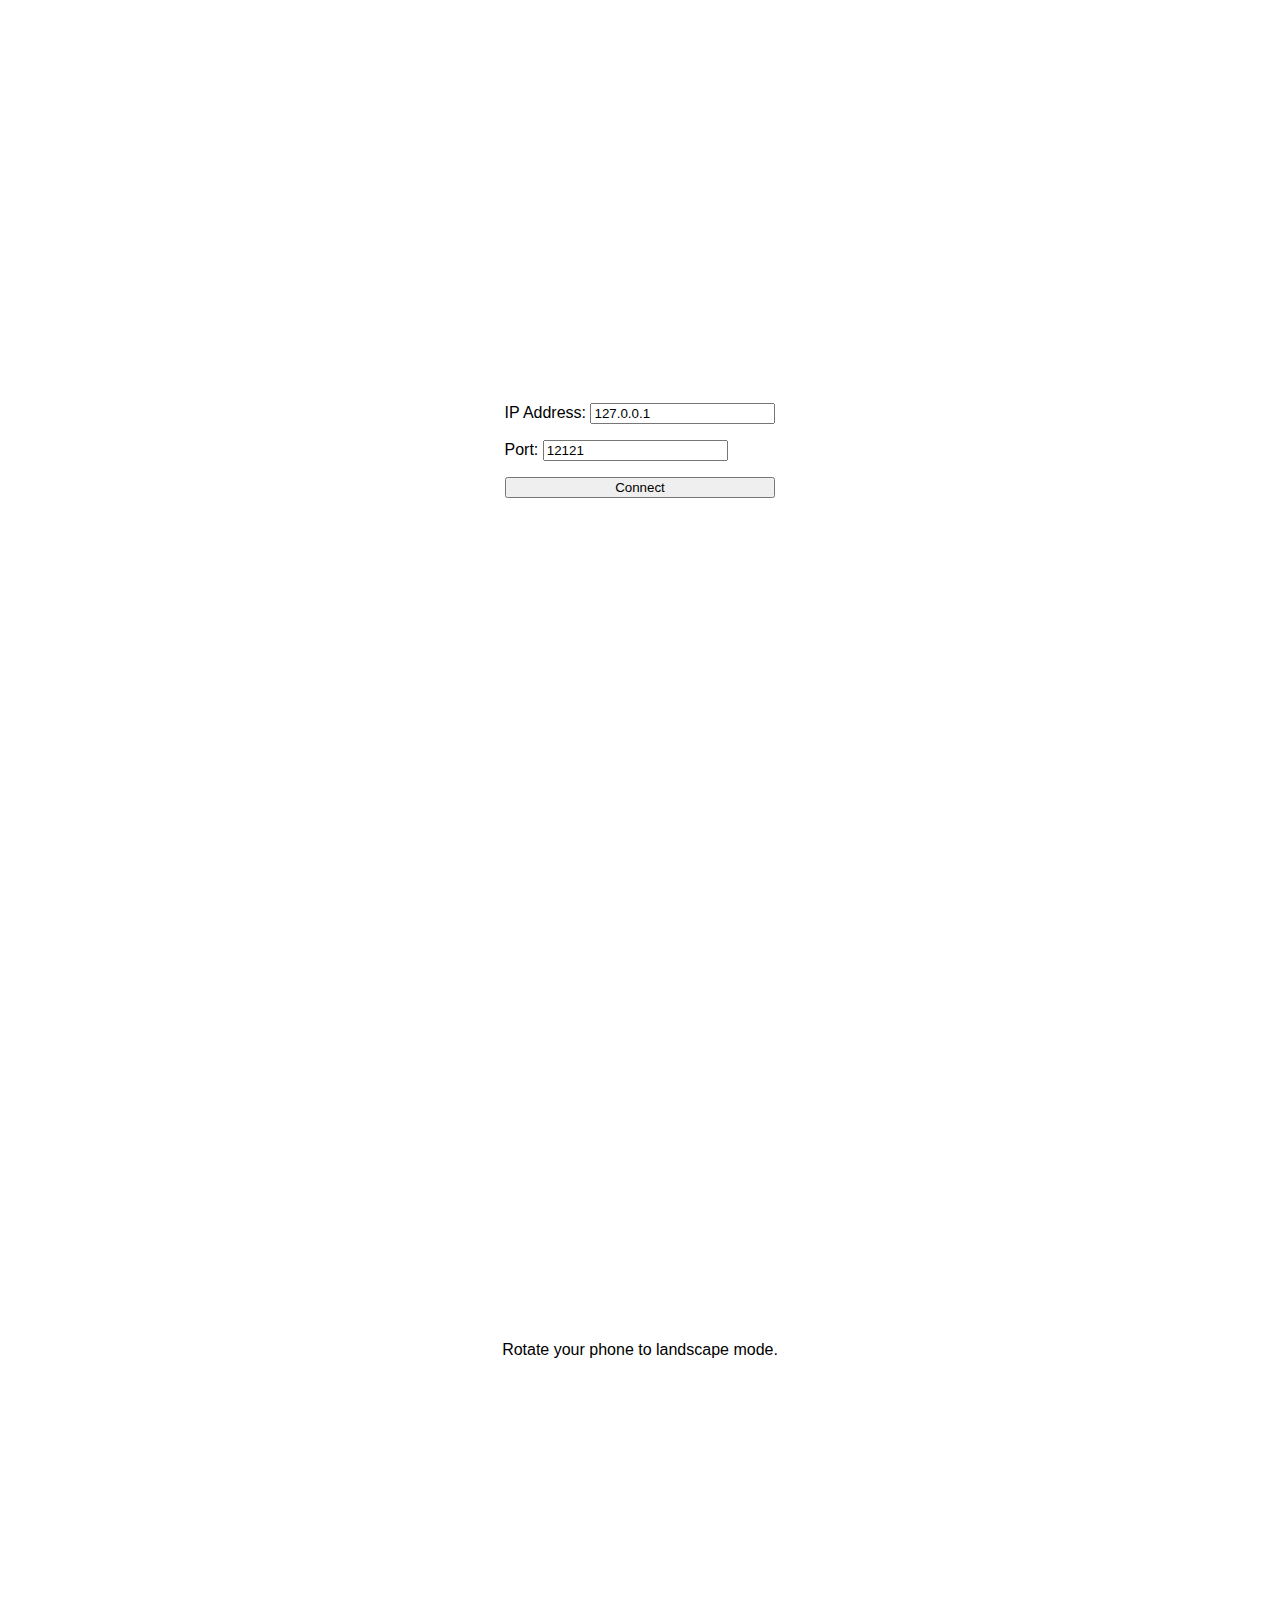
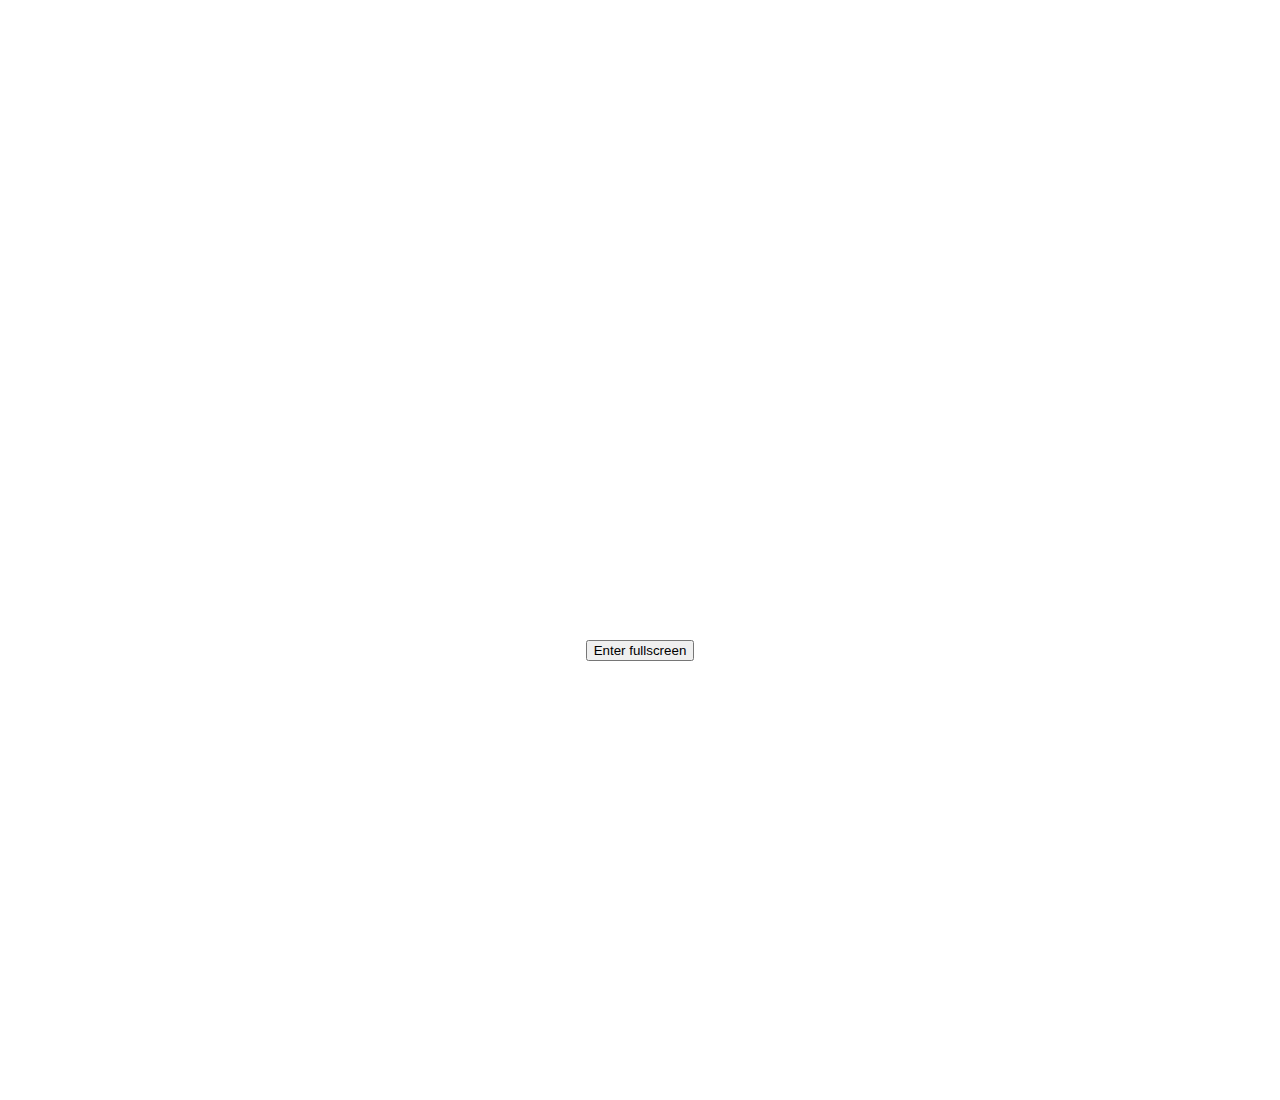
<file: index.html>
<!DOCTYPE html>
<html lang="en">
<head>
    <meta charset="UTF-8">
    <meta name="viewport" content="width=device-width, initial-scale=1.0, user-scalable=no">
    <title>Gamepad Simulation</title>
</head>
<script>
function validateIP(ip) {
    const ipPattern = /^(25[0-5]|2[0-4][0-9]|[01]?[0-9][0-9]?)\.(25[0-5]|2[0-4][0-9]|[01]?[0-9][0-9]?)\.(25[0-5]|2[0-4][0-9]|[01]?[0-9][0-9]?)\.(25[0-5]|2[0-4][0-9]|[01]?[0-9][0-9]?)$/;
    return ipPattern.test(ip);
}

function validatePort(port) {
    const portNumber = parseInt(port, 10);
    return portNumber >= 1 && portNumber <= 65535;
}
</script>
<style>
    :root {
        --abxy-block-size: 40px; /* abxy_widget_size / 8 */
        --joy-blocks: 6;
        --stick-blocks: 1;
        --abxy-blocks: 8;
        --function-start-y: 20%;
        --function-spacing: 15%;
    }
    html, body {
        height: 100%;
        margin: 0;
        font-family: Arial, sans-serif;
    }
    .allcenter {
        height: 100%;
        display: flex;
        justify-content: center;
        align-items: center;
    }
    .form-group {
        margin-bottom: 1rem;
    }
    #submit {
        width: 100%;
    }
    #app-control {
        height: 100%;
        display: none;
    }
    #buttons-ljoy {
        left: 15px;
        top: 8rem;
    }
    .joy {
        display: inherit;
        position: absolute;
        width: calc(var(--abxy-block-size) * var(--joy-blocks));
        height: calc(var(--abxy-block-size) * var(--joy-blocks));
        background-color: #777;
        border-radius: 50%;
        box-shadow: inset 0 0 5px rgba(0, 0, 0, 0.5);
    }
    .stick {
        position: absolute;
        /*transform: translate(calc(var(--abxy-block-size) * var(--joy-blocks) * 0.5 - var(--abxy-block-size) * var(--stick-blocks) * 0.5), calc(var(--abxy-block-size) * var(--joy-blocks) * 0.5 - var(--abxy-block-size) * var(--stick-blocks) * 0.5));*/
        width: calc(var(--abxy-block-size) * var(--stick-blocks));
        height: calc(var(--abxy-block-size) * var(--stick-blocks));
        background-color: red;
        border-radius: 50%;
        box-shadow: inset 0 0 5px rgba(0, 0, 0, 0.5);
    }
    .joy .stick {
        transform: translate(calc(var(--abxy-block-size) * var(--joy-blocks) * 0.5 - var(--abxy-block-size) * var(--stick-blocks) * 0.5), calc(var(--abxy-block-size) * var(--joy-blocks) * 0.5 - var(--abxy-block-size) * var(--stick-blocks) * 0.5));
    }
    #button-rstick {
        transform: translate(calc(var(--abxy-block-size) * var(--abxy-blocks) * 0.5 - var(--abxy-block-size) * var(--stick-blocks) * 0.5), calc(var(--abxy-block-size) * var(--abxy-blocks) * 0.5 - var(--abxy-block-size) * var(--stick-blocks) * 0.5));
    }
    #buttons-abxy {
        width: calc(var(--abxy-block-size) * var(--abxy-blocks));
        height: calc(var(--abxy-block-size) * var(--abxy-blocks));
        display: block;
        /* background-color: blueviolet; */
        background-color: #777;
        border-radius: 50%;
        box-shadow: inset 0 0 5px rgba(0, 0, 0, 0.5);
        position: absolute;
        right: 10px;
        top: 3rem;
    }
    .button {
        position: absolute;
        border-radius: 50%;
        box-shadow: inset 0 0 5px rgba(0, 0, 0, 0.5);
        width: calc(var(--abxy-block-size) * 3);
        height: calc(var(--abxy-block-size) * 3);
        display: flex;
        justify-content: center;
        align-items: center;
        cursor: pointer;
        user-select: none;
        font-weight: bold;
        font-size:larger;
    }
    .button_active {
        background-color: #aaa !important;
    }
    .trigger {
        background-color: #aaa;
        border-radius: 6px;
        width: calc(var(--abxy-block-size) * 4);
        height: calc(var(--abxy-block-size));
        text-align: center;
        display: flex;
        align-items: center;
        justify-content: center;
        user-select: none;
        font-weight: bold;
        position: absolute;
    }
    #button-ls {
        background-color:yellowgreen;
        right: calc(var(--abxy-block-size) * 13.5 + 10px);
    }

    #button-rs {
        right: calc(var(--abxy-block-size) * 9 + 10px);
        background-color:lightgreen;
    }
    #button-ls-a {
        background-color:yellowgreen;
        right: calc(var(--abxy-block-size) * 4.5 + 10px);
    }
    #button-ls-x {
        right: 10px;
        background-color: lightgreen;
    }
    #button-lt {
        left: 10%;
        background-color: aquamarine;
    }
    #button-rt {
        left: 30%;
        background-color: cadetblue;
    }
    #buttons-function {
        left: calc(var(--abxy-block-size) * var(--joy-blocks) * 1.25);
        top: var(--function-start-y);
        position: absolute;
    }
    #buttons-function div {
        position: relative;
        margin-top: 15%;
    }
    #button-start {
        background-color: lightsalmon;
    }
    #button-back {
        background-color: tan;
    }
    #button-guide {
        background-color: burlywood;
    }
    #button-a {
        left: calc(var(--abxy-block-size) * 2.5);
        top: calc(var(--abxy-block-size) * 5);
        background-color: darkgreen;
        color: lightgreen;
    }
    #button-b {
        left: calc(var(--abxy-block-size) * 5);
        top: calc(var(--abxy-block-size) * 2.5);
        background-color: darkred;
        color: lightpink;
    }
    #button-x {
        left: 0;
        top: calc(var(--abxy-block-size) * 2.5);
        background-color: darkblue;
        color: lightblue;
    }
    #button-y {
        left: calc(var(--abxy-block-size) * 2.5);
        top: 0;
        background-color: darkorange;
        color: lightyellow;
    }
</style>
<body>
    <div id="app-connect" class="allcenter">
        <form id="ip-port-form">
            <div class="form-group">
                <label for="ip-address">IP Address:</label>
                <input type="text" id="ip-address" name="ip-address" placeholder="e.g., 192.168.0.1" required value="127.0.0.1">
            </div>
            <div class="form-group">
                <label for="port">Port:</label>
                <input type="text" id="port" name="port" placeholder="e.g., 8080" required value="12121">
            </div>
            <button type="submit" id="submit">Connect</button>
        </form>
    </div>
    <div id="app-rotate" class="allcenter">
        Rotate your phone to landscape mode.
    </div>
    <div id="app-fullscreen" class="allcenter">
        <button id="enter_fullscreen" onclick="enterFullScreen()">Enter fullscreen</button>
    </div>
    <div id="app-control">
        <div id="buttons-trigger">
            <!-- <div id="button-lt" class="trigger">LT</div> -->
            <!-- <div id="button-rt" class="trigger">RT</div> -->
            <div id="button-ls" class="trigger">LB</div>
            <div id="button-rs" class="trigger">RB</div>
            <div id="button-ls-a" class="trigger">LB+A</div>
            <div id="button-ls-x" class="trigger">LB+X</div>
        </div>
        <div id="buttons-function">
            <div id="button-start" class="trigger">Start</div>
            <div id="button-back" class="trigger">Back</div>
            <div id="button-guide" class="trigger">Guide</div>
            <div id="enable-rj" class="trigger">Enable RJoyButton</div>
        </div>
        <div id="buttons-ljoy" class="joy">
            <div id="button-lstick" class="stick"></div>
        </div>
        <div id="buttons-abxy">
            <div class="button" id="button-y">Y</div>
            <div class="button" id="button-x">X</div>
            <div class="button" id="button-b">B</div>
            <div class="button" id="button-a">A</div>
            <div id="button-rstick" class="stick"></div>
        </div>
    </div>
    <script>
        var ws = null;
        var enable_rjoybutton = false;
        var orientationQuery = window.matchMedia("(orientation: portrait)");
        function buttonVibrate() {
            navigator.vibrate = navigator.vibrate || navigator.webkitVibrate || navigator.mozVibrate || navigator.msVibrate;
            if (!navigator.vibrate) {
                alert("Cannot vibrate!");
            }
            navigator.vibrate(1000);
        }
        function showPage(pageName, display) {
            
            document.getElementById("app-connect").style.display = 'none';
            document.getElementById("app-rotate").style.display = 'none';
            document.getElementById("app-fullscreen").style.display = 'none';
            document.getElementById("app-control").style.display = 'none';

            document.getElementById(pageName).style.display = display||'inline-block';
        }
        function enterFullScreen() {
            showPage("app-control", "flex");
            var element = document.getElementById("app-control");
            element.requestFullscreen();
        }
        function onFullScreenChange() {
            if (ws == null) return;
            var isFullscreen = document.fullscreenElement ||
                document.msFullscreenElement ||
                document.mozFullScreenElement ||
                document.webkitFullscreenElement || false;
            if (isFullscreen) {
                //showPage("app-control");
                enterFullScreen();
            } else {
                showPage("app-fullscreen", "flex");
            }
        }
        function onOrientationChange() {
            if (ws == null) return;
            if (orientationQuery.matches) {
                showPage("app-rotate", "flex");
            } else {
                onFullScreenChange();
            }
        }
        document.addEventListener("fullscreenchange", onFullScreenChange);
        // window.addEventListener("orientationchange", onOrientationChange);
        orientationQuery.addListener(onOrientationChange);
        document.addEventListener('DOMContentLoaded', () => {
            const endofProtocol = window.location.href.indexOf('://')+3;
            const startofPort = window.location.href.indexOf(':', endofProtocol);
            document.getElementById('ip-address').value = window.location.href.substring(endofProtocol, startofPort)

            var form = document.getElementById("ip-port-form");
            form.addEventListener('submit', (event) => {
                event.preventDefault();
                const ip = document.getElementById('ip-address').value;
                const port = document.getElementById('port').value;

                if (!validateIP(ip)) {
                    alert('Invalid IP address format.');
                    return;
                }

                if (!validatePort(port)) {
                    alert('Invalid port. Must be a number between 1 and 65535.');
                    return;
                }

                var socket = new WebSocket("ws://" + ip + ":" + parseInt(port))
                socket.onopen = (event) => {
                    ws = socket;
                    console.log("Start connection...");

                    // ws = "fullfil";
                    onOrientationChange();

                    
                };
                socket.onclose = (event) => {
                    console.log("Close connection...");
                }
            });

            var buttons = [ 'a', 'b', 'x', 'y', 'ls', 'rs', 'start', 'back', 'guide', 'ls-x', 'ls-a' ];
            var isRSPressing = false;
            buttons.forEach(button_label => {
                var button = document.getElementById("button-" + button_label);
                button.addEventListener("touchstart", (event) => {
                    event.preventDefault();
                    button.classList.add("button_active");
                    console.log(`pressed ${button_label}`);
                    if (button_label == "rs") {
                        isRSPressing = true;
                    }
                    ws.send(`pressed ${button_label}`);
                });
                button.addEventListener("touchend", (event) => {
                    event.preventDefault();
                    button.classList.remove("button_active");
                    console.log(`released ${button_label}`)
                    if (button_label == "rs") {
                        isRSPressing = false;
                    }
                    ws.send(`released ${button_label}`);
                })
            });

            function applyJoyStitck(direction, withDpad) {
                var stick = document.getElementById(`button-${direction}stick`);
                // var joypad = document.getElementById(`buttons-${direction}joy`);
                var joypad = stick.parentElement;
                const joypad_centerX = parseInt(window.getComputedStyle(joypad).width) / 2;
                const joypad_centerY = parseInt(window.getComputedStyle(joypad).height) / 2;
                const joypad_style = stick.style.transform;
                var isMoved = false;
                var pressedPosition = [];
                var isMappingToRight = false;
                function getjoystick_delta(event) {
                    const touch = event.targetTouches[0];
                    const new_joypad_rect = joypad.getBoundingClientRect();
                    const deltaX = touch.clientX - new_joypad_rect.left;
                    const deltaY = touch.clientY - new_joypad_rect.top;
                    return [deltaX, deltaY];
                }
                function joystick_touchstart(event) {
                    if (event.target != joypad && event.target != stick) {
                        return;
                    }
                    event.preventDefault();
                    isMoved = false;
                    pressedPosition = getjoystick_delta(event);
                    if (direction == "l" && isRSPressing) {
                        isMappingToRight = true;
                    }
                }
                function joystick_touchmove(event) {
                    if (event.target != joypad && event.target != stick) {
                        return;
                    }
                    event.preventDefault();
                    isMoved = true;
                    const [deltaX, deltaY] = getjoystick_delta(event);
                    stick.style.transform = `translate(calc(${deltaX}px - 50%), calc(${deltaY}px - 50%))`;

                    const fx = (deltaX - joypad_centerX) / joypad_centerX;
                    const fy = (deltaY - joypad_centerY) / joypad_centerY;
                    if (direction == "l" && isMappingToRight) {
                        console.log(`moverjoy ${fx} ${fy} (mapping)`);
                        ws.send(`moverjoy ${fx} ${fy}`)
                    } else {
                        console.log(`move${direction}joy ${fx} ${fy}`);
                        ws.send(`move${direction}joy ${fx} ${fy}`)
                    }
                }
                function joystick_touchend(event) {
                    if (event.target != joypad && event.target != stick) {
                        return;
                    }
                    event.preventDefault();
                    stick.style.transform = joypad_style;
                    if (isMoved) {
                        if (direction == "l" && isMappingToRight) {
                            ws.send(`moverjoy 0 0`); // mapping
                        } else {
                            ws.send(`move${direction}joy 0 0`);
                        }
                    } else {
                        const [deltaX, deltaY] = pressedPosition;
                        const diffX = deltaX - joypad_centerX;
                        const diffY = deltaY - joypad_centerY;
                        const distance2 = diffX * diffX + diffY * diffY;
                        if (direction == "l" && isMappingToRight) {
                            if (distance2 < (joypad_centerX * 2 / 8) * (joypad_centerY * 2 / 8)) {
                                ws.send(`clicked rt`);
                            }
                        } else {
                            if (withDpad) {
                                if (distance2 < (joypad_centerX * 2 / 8) * (joypad_centerY * 2 / 8)) {
                                    ws.send(`clicked ${direction}t`);
                                } else {
                                    const fx = (deltaX - joypad_centerX) / joypad_centerX;
                                    const fy = (deltaY - joypad_centerY) / joypad_centerY;
                                    if (fy > -fx) {
                                        if (fy < fx) {
                                            ws.send(`clicked dr`);
                                        } else {
                                            ws.send(`clicked dd`);
                                        }
                                    } else {
                                        if (fy < fx) {
                                            ws.send(`clicked du`);
                                        } else {
                                            ws.send(`clicked dl`);
                                        }
                                    }
                                }
                            } else {
                                // for rjoy stitck
                                if (distance2 < (joypad_centerX * 2 / 8) * (joypad_centerY * 2 / 8)) {
                                    if (enable_rjoybutton) {
                                        ws.send(`clicked ${direction}t`);
                                    }
                                }
                            }
                        }
                    }
                    isMappingToRight = false;
                }
                joypad.addEventListener('touchstart', joystick_touchstart);
                joypad.addEventListener('touchmove', joystick_touchmove);
                joypad.addEventListener('touchend', joystick_touchend);
            };

            applyJoyStitck('l', true);
            applyJoyStitck('r', false);

            var enablerj = document.getElementById("enable-rj");
            enablerj.addEventListener("click", (event) => {
                enable_rjoybutton = !enable_rjoybutton;
                if (enable_rjoybutton) {
                    enablerj.textContent  = "Disable RJoyButton";
                } else {
                    enablerj.textContent  = "Enable RJoyButton";
                }
            });

            // enterFullScreen();
        });
    </script>
</body>
</html>
</file>
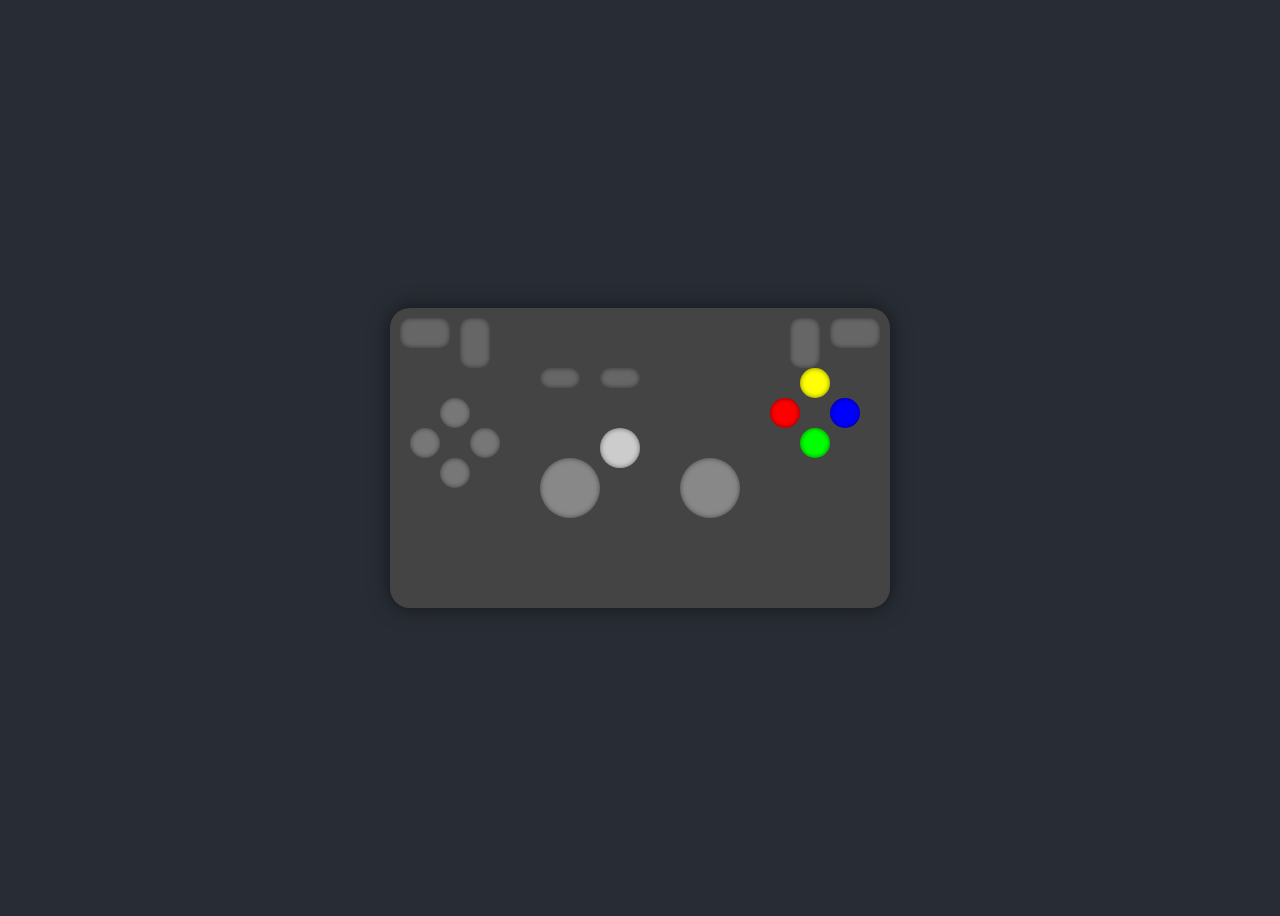
<file: index_game.html>
<!DOCTYPE html>
<html lang="en">
<head>
    <meta charset="UTF-8">
    <meta name="viewport" content="width=device-width, initial-scale=1.0">
    <title>Xbox 360 Gamepad Simulation</title>
    <link rel="stylesheet" href="styles.css">
</head>
<body>
    <div id="gamepad">
        <div class="button" id="dpad-up"></div>
        <div class="button" id="dpad-left"></div>
        <div class="button" id="dpad-right"></div>
        <div class="button" id="dpad-down"></div>
        
        <div class="button" id="button-a"></div>
        <div class="button" id="button-b"></div>
        <div class="button" id="button-x"></div>
        <div class="button" id="button-y"></div>
        
        <div class="button" id="button-start"></div>
        <div class="button" id="button-back"></div>
        
        <div class="button" id="button-lb"></div>
        <div class="button" id="button-rb"></div>
        
        <div class="button" id="button-lt"></div>
        <div class="button" id="button-rt"></div>
        
        <div class="joystick" id="left-stick"></div>
        <div class="joystick" id="right-stick"></div>
        
        <div class="button" id="button-guide"></div>
    </div>

    <script src="script.js"></script>
</body>
</html>
</file>
<file: styles.css>
body {
    display: flex;
    justify-content: center;
    align-items: center;
    height: 100vh;
    background-color: #282c34;
    color: white;
    font-family: Arial, sans-serif;
}

#gamepad {
    position: relative;
    width: 500px;
    height: 300px;
    background-color: #444;
    border-radius: 20px;
    box-shadow: 0 0 20px rgba(0, 0, 0, 0.5);
}

.button, .joystick {
    position: absolute;
    background-color: #777;
    border-radius: 50%;
    box-shadow: inset 0 0 5px rgba(0, 0, 0, 0.5);
    cursor: pointer;
}

.button:active, .joystick:active {
    background-color: #555;
}

#dpad-up {
    top: 90px;
    left: 50px;
    width: 30px;
    height: 30px;
}

#dpad-down {
    top: 150px;
    left: 50px;
    width: 30px;
    height: 30px;
}

#dpad-left {
    top: 120px;
    left: 20px;
    width: 30px;
    height: 30px;
}

#dpad-right {
    top: 120px;
    left: 80px;
    width: 30px;
    height: 30px;
}

#button-a {
    top: 120px;
    right: 60px;
    width: 30px;
    height: 30px;
    background-color: #0f0;
}

#button-b {
    top: 90px;
    right: 90px;
    width: 30px;
    height: 30px;
    background-color: #f00;
}

#button-x {
    top: 90px;
    right: 30px;
    width: 30px;
    height: 30px;
    background-color: #00f;
}

#button-y {
    top: 60px;
    right: 60px;
    width: 30px;
    height: 30px;
    background-color: #ff0;
}

#button-start {
    top: 60px;
    left: 210px;
    width: 40px;
    height: 20px;
    background-color: #666;
    border-radius: 10px;
}

#button-back {
    top: 60px;
    left: 150px;
    width: 40px;
    height: 20px;
    background-color: #666;
    border-radius: 10px;
}

#button-lb, #button-rb {
    top: 10px;
    width: 50px;
    height: 30px;
    background-color: #666;
    border-radius: 10px;
}

#button-lb {
    left: 10px;
}

#button-rb {
    right: 10px;
}

#button-lt, #button-rt {
    top: 10px;
    width: 30px;
    height: 50px;
    background-color: #666;
    border-radius: 10px;
}

#button-lt {
    left: 70px;
}

#button-rt {
    right: 70px;
}

#left-stick, #right-stick {
    width: 60px;
    height: 60px;
    background-color: #888;
}

#left-stick {
    top: 150px;
    left: 150px;
}

#right-stick {
    top: 150px;
    right: 150px;
}

#button-guide {
    top: 120px;
    left: 210px;
    width: 40px;
    height: 40px;
    background-color: #ccc;
}
</file>
